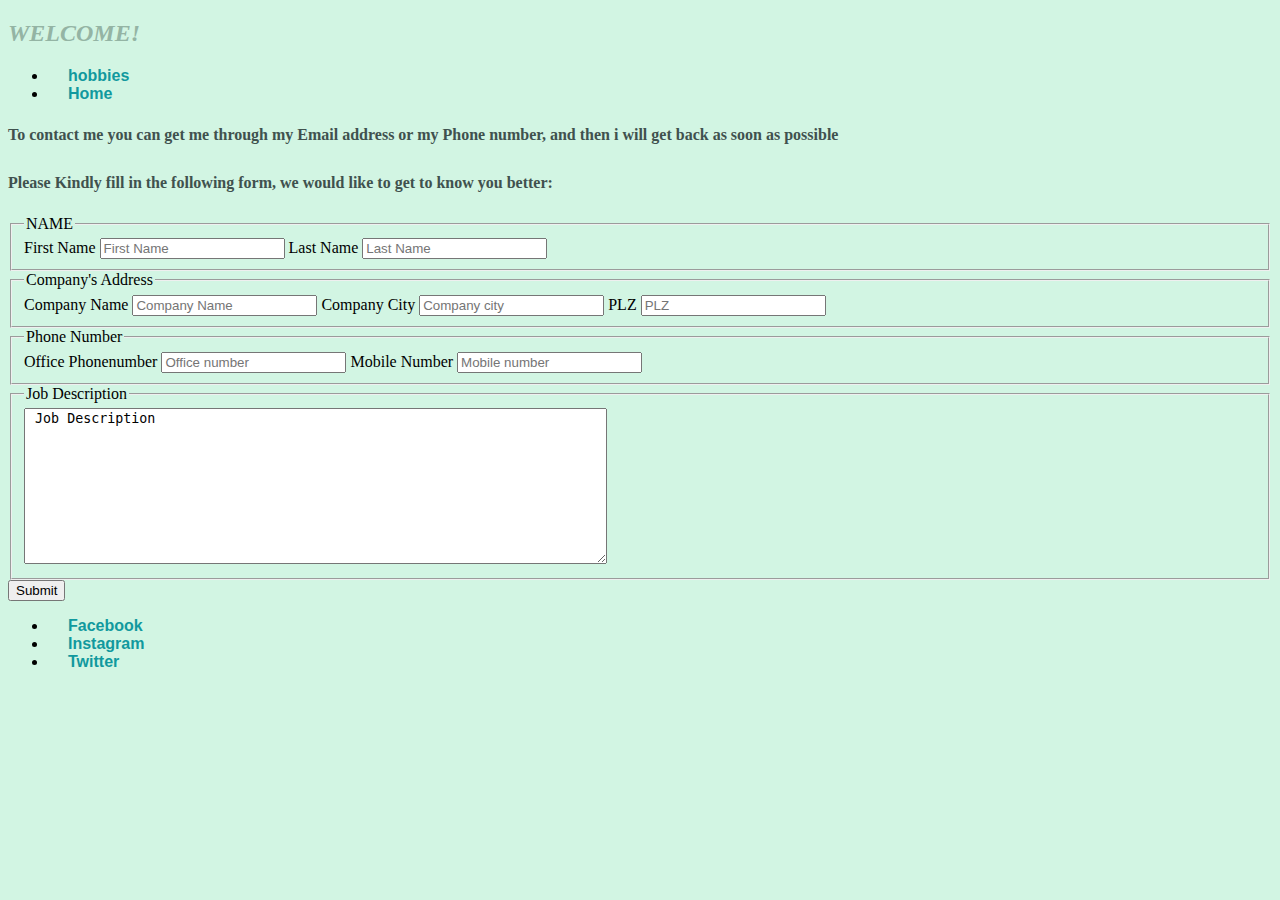
<file: ContactMe.html>
<!DOCTYPE html>
<html lang="en">

<head>
    <meta charset="UTF-8">
    <meta name="viewport" content="width=device-width, initial-scale=1.0">
    <link rel="stylesheet" href="style.css">
    <title>Contact Me</title>
</head>

<body>
    <div id="Header" class="circle">
        <i>
            <h2>WELCOME!</h2>
        </i>

    </div>
    <div id="navbar">
        <ul>
            <li><a href="Hobbies.html">hobbies</a></li>
            <li><a href="index.html">Home</a></li>
        </ul>
    </div>

    <div id="main">
        <p>To contact me you can get me through my Email address or my Phone number, and
            then i will get back as soon as possible
        </p>

        <p>
            Please Kindly fill in the following form, we would like to get to know you better:
        </p>

        <form>
            <fieldset>
                <legend>NAME</legend>
                <label for="FirstName">First Name</label>
                <input type="text" placeholder="First Name" required>
                <label for="LastName">Last Name</label>
                <input type="text" placeholder="Last Name" required>
            </fieldset>

            <fieldset>
                <legend>Company's Address</legend>
                <label for="CompanyName">Company Name</label>
                <input type="Name" placeholder="Company Name" required>

                <label for="CompanyCity">Company City</label>
                <input type="Name" placeholder="Company city" required>

                <label for="PLZ">PLZ</label>
                <input type="text" placeholder="PLZ" required>
            </fieldset>

            <fieldset>
                <legend>Phone Number</legend>
                <label for="OfficeNumber">Office Phonenumber</label>
                <input type="phonenumber" placeholder="Office number" required>

                <label for="OfficeNumber">Mobile Number</label>
                <input type="phonenumber" placeholder="Mobile number" required>
            </fieldset>

            <fieldset>
                <legend>Job Description</legend>
                <textarea name="motivation" rows="10" cols="70"> Job Description</textarea>
            </fieldset>

            <button>Submit</button>
        </form>




    </div>

    <div id="footer">
        <ul>
            <li><a href="https://www.facebook.com/olude.davidadebayo">Facebook</a></li>
            <li><a href="https://www.instagram.com/s.o.n.of_.a_k.i.n.g/?hl=en">Instagram</a></li>
            <li><a href="https://twitter.com/home">Twitter</a></li>
        </ul>

    </div>
</body>

</html>
</file>
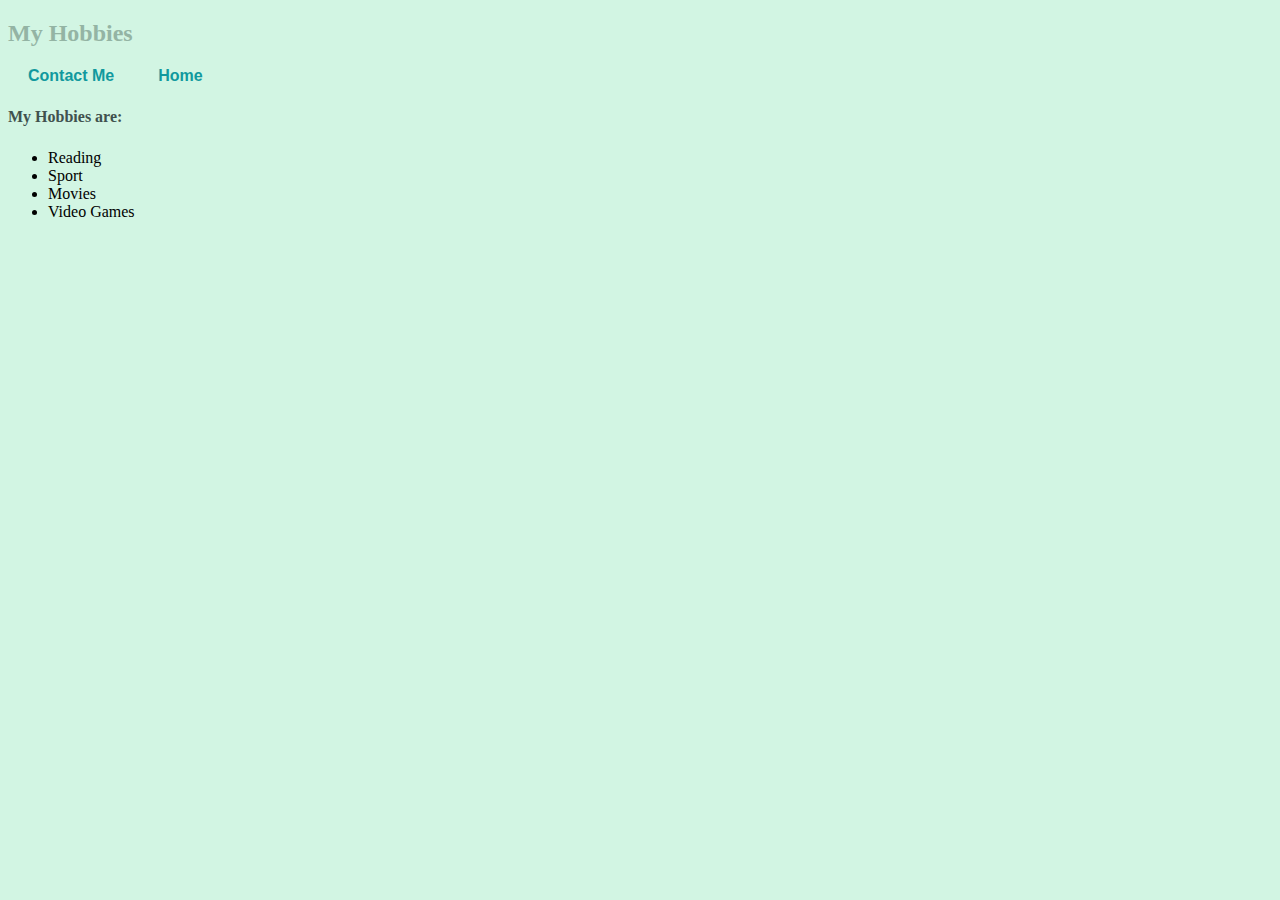
<file: Hobbies.html>
<!DOCTYPE html>
<html lang="en">
<head>
    <meta charset="UTF-8">
    <meta name="viewport" content="width=device-width, initial-scale=1.0">
    <link rel="stylesheet" href="style.css">
    <title>Hobbies</title>
</head>
<body>
    <h2>My Hobbies</h2>
    <a href="ContactMe.html">Contact Me</a>
    <a href="index.html">Home</a>
    <p>My Hobbies are:</p>
    <ul>
        <li>Reading</li>
        <li>Sport</li>
        <li>Movies</li>
        <li>Video Games</li>
    </ul>
</body>
</html>
</file>
<file: style.css>
body {
    background-color: #d2f5e3;
}

h1, h2, h3{
    color:#94b4a4;
}

hr{
    border-style: dotted;
    border-top-width: 5px;
    border-color:#94b4a4;
    border-left-width: 0px;
    border-right-width: 0px;
    border-bottom-width:0px;
    width: 5%;
}

a {
    margin: 10px 20px;
    text-decoration: none;
    padding-bottom: 40px;
    color: #11999E;
    font-family:'Montserrat', sans-serif;
    font-weight: bold;
}

p{
    color: #40514E;
    font-weight: bold;
    line-height: 2;
}
</file>
